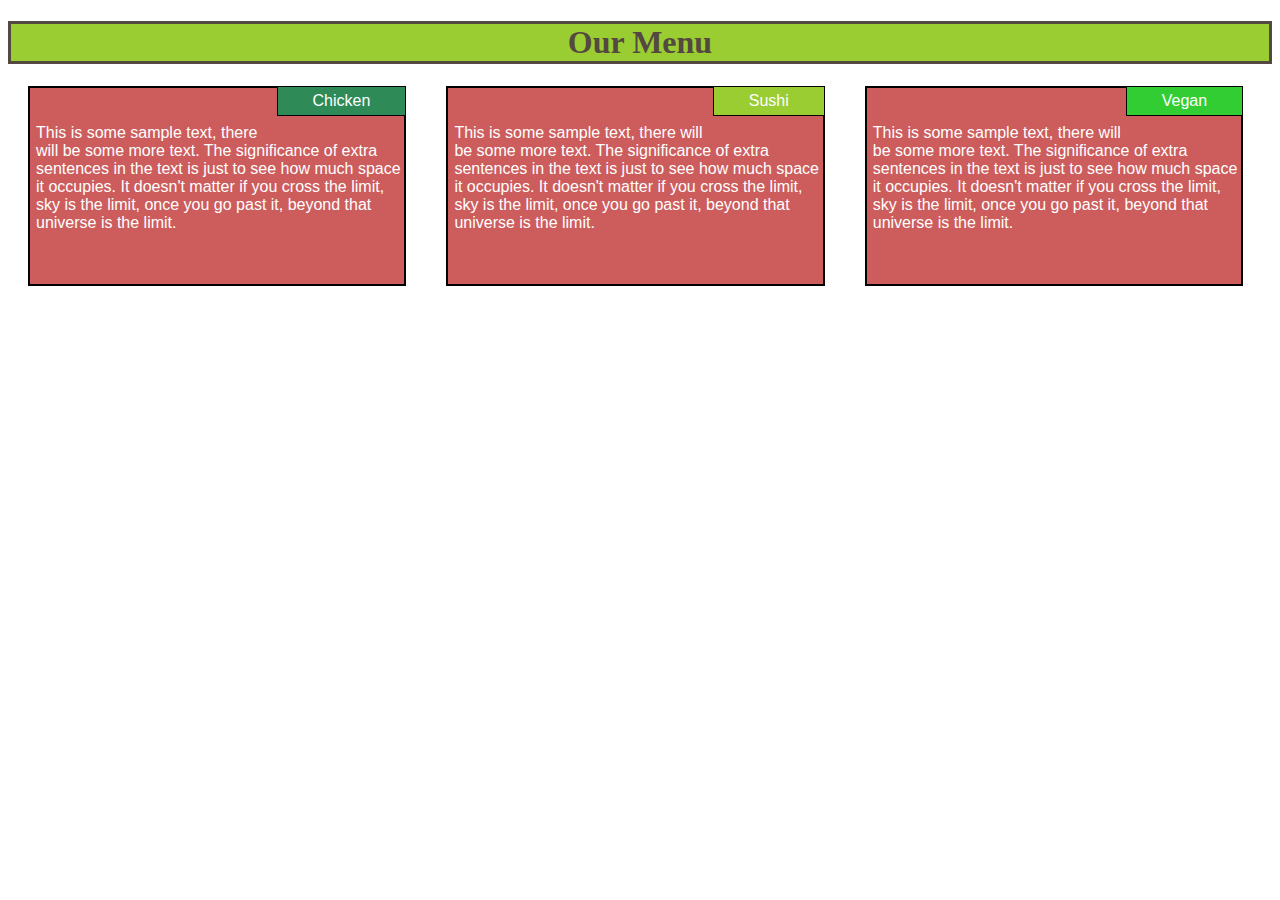
<file: module-solution2/index.html>
<!DOCTYPE html>
<html>
<head>
	<meta charset="utf-8">
	<meta  http-equiv="X-UA-Compatible" content="IE=edge">
	<meta name="viewport" content="width=device-width, initial-scale=1">

	<title>HW Media Query</title>
	<link rel="stylesheet" type="text/css" href="CSS/styles.css">
	
		
</head>
<body>
			<h1>Our Menu</h1>
		<div class="container">
			<div class="col-lg-3 col-md-6"><div id="a" >
					<p id="ch">Chicken</p>
					<br>
					<br>
					This is some sample text, there will be some more text. The significance of extra sentences in the text is just to see how much space it occupies. It doesn't matter if you cross the limit, sky is the limit, once you go past it, beyond that universe is the limit.
					</div>
			</div>
			<div class="col-lg-3 col-md-6"><div id="b" >
					<p id="ch1">Sushi</p>
					<br>
					<br>
					This is some sample text, there will be some more text. The significance of extra sentences in the text is just to see how much space it occupies. It doesn't matter if you cross the limit, sky is the limit, once you go past it, beyond that universe is the limit.
					</div>
			</div>
			<div class="col-lg-3 col-md-12"><div id="c" >
					<p id="ch2">Vegan</p>
					<br>
					<br>
					This is some sample text, there will be some more text. The significance of extra sentences in the text is just to see how much space it occupies. It doesn't matter if you cross the limit, sky is the limit, once you go past it, beyond that universe is the limit.
					</div>
	   		 </div>
	   	</div>
	
</body>
</html>
</file>
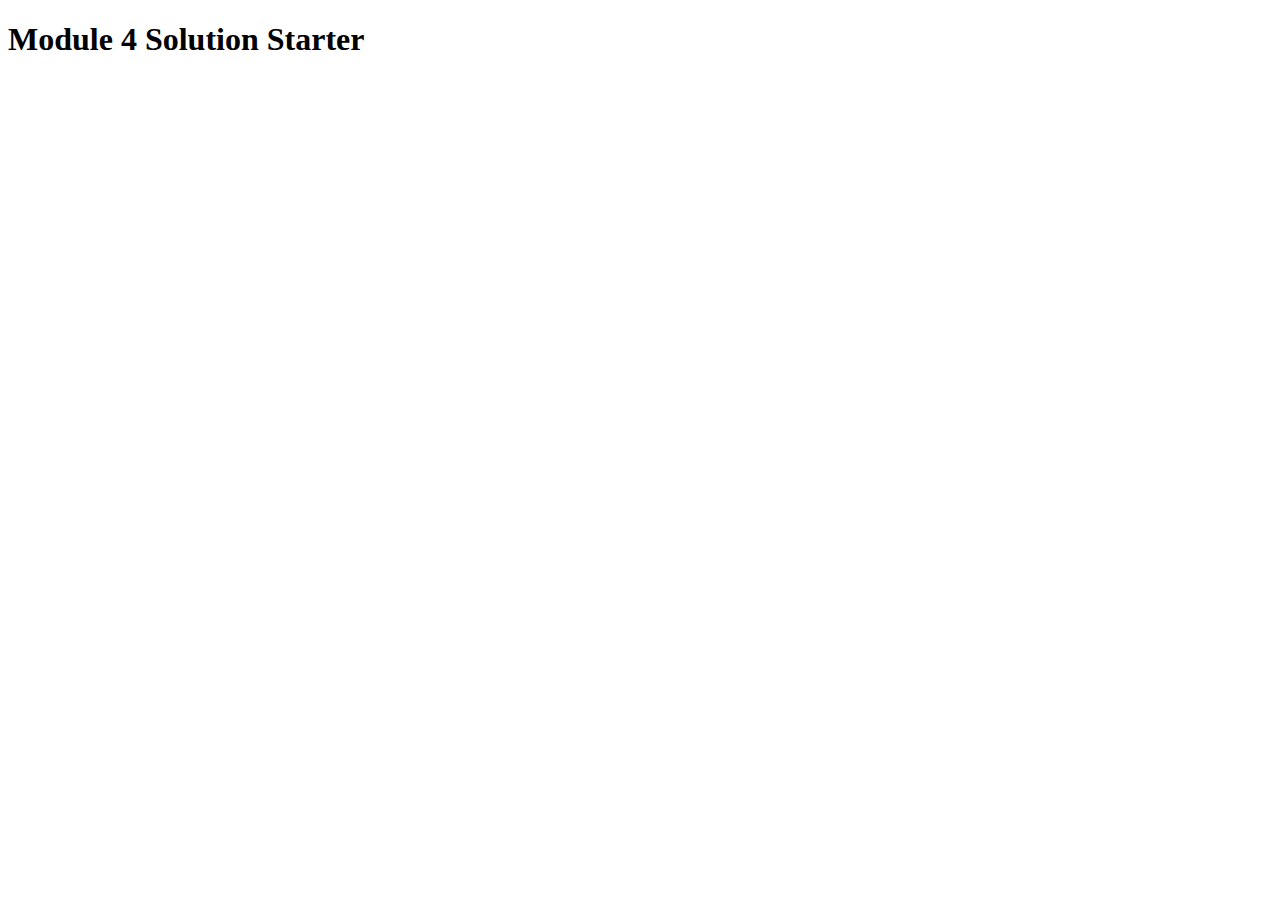
<file: module-solution4/harder/index.html>
<!DOCTYPE html>
<html>
<head>
  <meta charset="utf-8">
  <title>Module 4 Solution Starter</title>
  <script>
    var names = []; // DO NOT REMOVE
  </script>
  <script src="SpeakHello.js"></script>
  <script src="SpeakGoodBye.js"></script>
  <script src="script.js"></script>
</head>
<body>
  <h1>Module 4 Solution Starter</h1>
</body>
</html>
</file>
<file: module-solution2/CSS/styles.css>
* {
	box-sizing: border-box;
	
}
h1 {
	text-align : center;
	color: #544940;
	border: 1px solid;
	border-collapse: right;
	background-color: yellowgreen;
	border-width: 3px;
}
div #a, #b, #c {	
	border: 2px solid black;
	/* background-color: #A52A2A;	 */
	background-color: indianred;
	height : 200px;
	margin-right: auto;
	margin-left: 20px;
	margin-right: 20px;
	font-family: Helvetica;
	color:  white;
	margin-bottom: 30px;
	padding: 0px 0px 0px 6px;
}

#ch, #ch1, #ch2 {
	border : 1px solid black;
	float: right;
	background-color: seagreen;;
	margin-top: -2px;
	margin-right: -2px;
	padding-right: 35px;
	padding-left: 35px;
	padding-bottom: 5px;
	padding-top: 5px;
}

#ch1 {
	background-color: yellowgreen;
}

#ch2 {
	background-color: limegreen;
}
/*****************  Desktop view ***********/
@media (min-width: 992px) {
	.col-lg-3, .col-lg-4 {
		float: left;
		width: 33.1%

	}

	
}

/*****************  Tablet view ***********/
@media (min-width: 768px) and (max-width: 991px) {

	 .col-md-12 {
	 	float: left;
	 	width : 100%;
	 	margin-right: 0;
	 	margin-left: 0;
	 }
	 .col-md-6 {
		float: left;
		width: 50%;

	}

}
</file>
